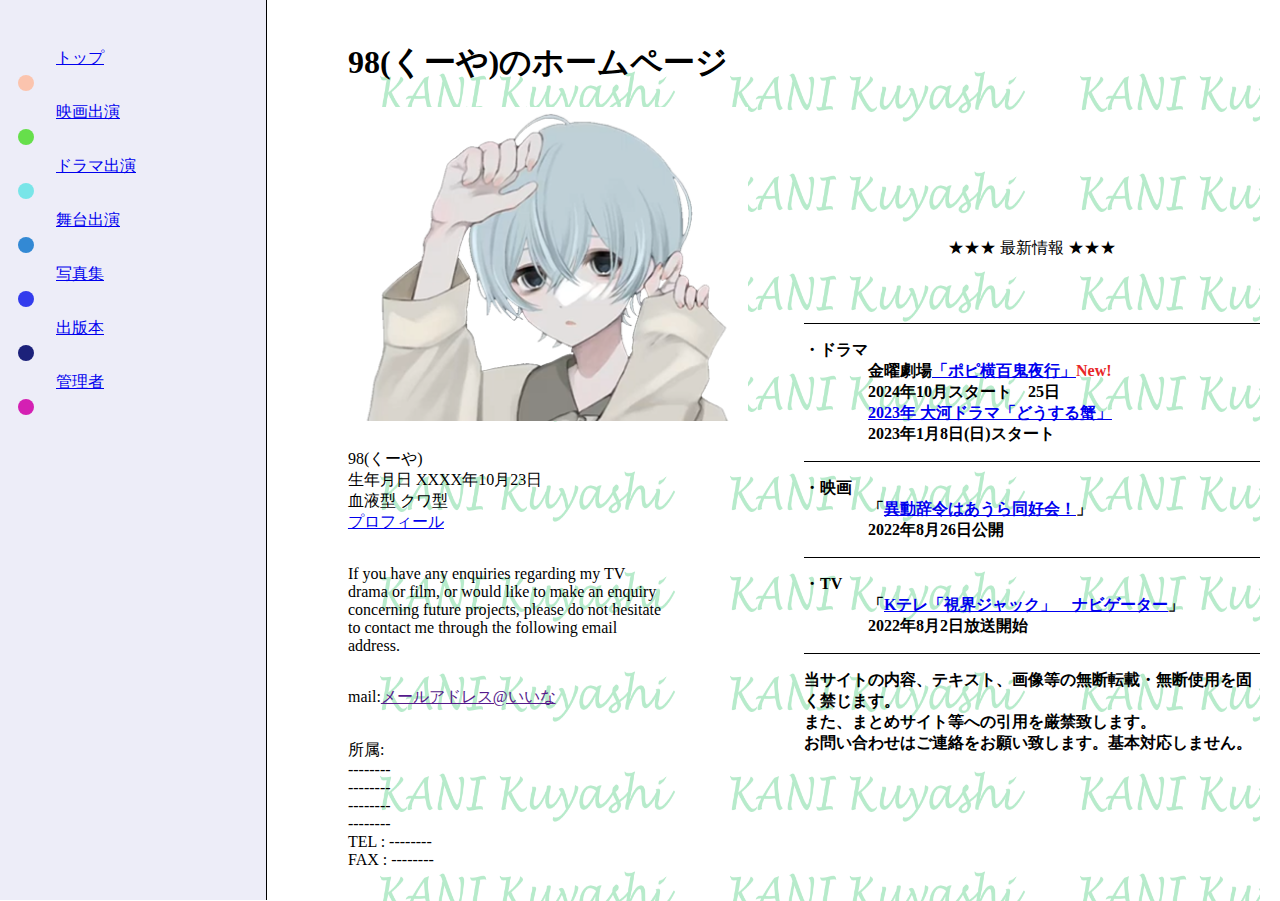
<file: index.html>
<!DOCTYPE html>
<html lang="ja">

<head>
<meta charset="utf-8">
<title>98(くーや)のホームページ</title>
<meta name="viewport" content="width=device-width, initial-scale=1.0">
<link rel="stylesheet" href="common.css">
<link rel="stylesheet" href="sidebar.css">
<link rel="stylesheet" href="top.css">
</head>

<body>
<!-- サイドバー -->
<div class="sidebar">
</div>
<!-- メインカラム -->
<div class="mainColumnLeft">
</div>
</body>

</html>

<!-- サイドバー -->
<div class="sidebar">
   <ul>
   <li class="sideLink sideLinkTop">
   <a href="index.html">
   トップ
   </a>
   </li>
   <li class="sideLink sideLinkMovie">
   <a href="movie.html">
   映画出演
   </a>
   </li>
   <li class="sideLink sideLinkDrama">
   <a href="drama.html">
   ドラマ出演
   </a>
   </li>
   <li class="sideLink sideLinkStage">
   <a href="stage.html">
   舞台出演
   </a>
   </li>
   <li class="sideLink sideLinkPhotobook">
   <a href="photobook.html">
   写真集
   </a>
   </li>
   <li class="sideLink sideLinkBook">
   <a href="book.html">
   出版本
   </a>
   </li>
   <li class="sideLink sideLinkManager">
   <a href="manager.html">
   管理者
   </a>
   </li>
   </ul>
   </div>
   <!-- メインカラム -->
<div class="mainColumnRight">
   <div class="mainColumnTop">
   <h1>
   98(くーや)のホームページ
   </h1>
   <div class="topBody">
   <!-- 左エリア -->
   <div class="topBodyLeft">
   <img class="topProfileImg" src="98top.png" />
   <div class="topProfileItem">
   <div>
   98(くーや)
   </div>
   <div>
   生年月日 XXXX年10月23日
   </div>
   <div>
   血液型 クワ型
   </div>
   <div>
   <a href="profile.html">
   プロフィール
   </a>
   </div>
   </div>
   <div class="topProfileItem">
   If you have any enquiries regarding my TV drama or film, or would like to make an enquiry concerning
   future projects, please do not hesitate to contact me through the following email address.
   </div>
   <div class="topProfileItem">
   mail:<a href="">メールアドレス@いいな</a>
   </div>
   <div class="topProfileItem">
   <div>
   所属:
   </div>
   <div>
       --------
   </div>
   <div>
       --------
   </div>
   <div>
       --------
   </div>
   <div>
       --------
   </div>
   <div>
   TEL : --------
   </div>
   <div>
   FAX : --------
   </div>
   </div>
   </div>
   <!-- 右エリア -->
   <div class="topBodyRight">
   <div class="topInfoHeader">
   ★★★ 最新情報 ★★★
   </div>
   <div class="topInfoItem">
   <div>
   ・ドラマ
   </div>
   <div class="topInfoItemBody">
   <div>
   金曜劇場<a href="#">「ポピ横百鬼夜行」</a><span class="textEmphasized">New!</span>
   </div>
   <div>
   2024年10月スタート　25日
   </div>
   <div>
   <a href="#">2023年 大河ドラマ「どうする蟹」</a>
   </div>
   <div>
   2023年1月8日(日)スタート
   </div>
   </div>
   </div>
   <div class="topInfoItem">
   <div>
   ・映画
   </div>
   <div class="topInfoItemBody">
   <div>
   「<a href="#">異動辞令はあうら同好会！</a>」
   </div>
   <div>
   2022年8月26日公開
   </div>
   </div>
   </div>
   <div class="topInfoItem">
   <div>
   ・TV
   </div>
   <div class="topInfoItemBody">
   <div>
   「<a href="#">Kテレ「視界ジャック」　ナビゲーター</a>」
   </div>
   <div>
   2022年8月2日放送開始
   </div>
   </div>
   </div>
   <div class="topInfoItem">
   <div>
   当サイトの内容、テキスト、画像等の無断転載・無断使用を固く禁じます。
   </div>
   <div>
   また、まとめサイト等への引用を厳禁致します。
   </div>
   <div>
   お問い合わせはご連絡をお願い致します。基本対応しません。
   </div>
   </div>
   
   </div>
   </div>
   </div>
   </div>
</file>
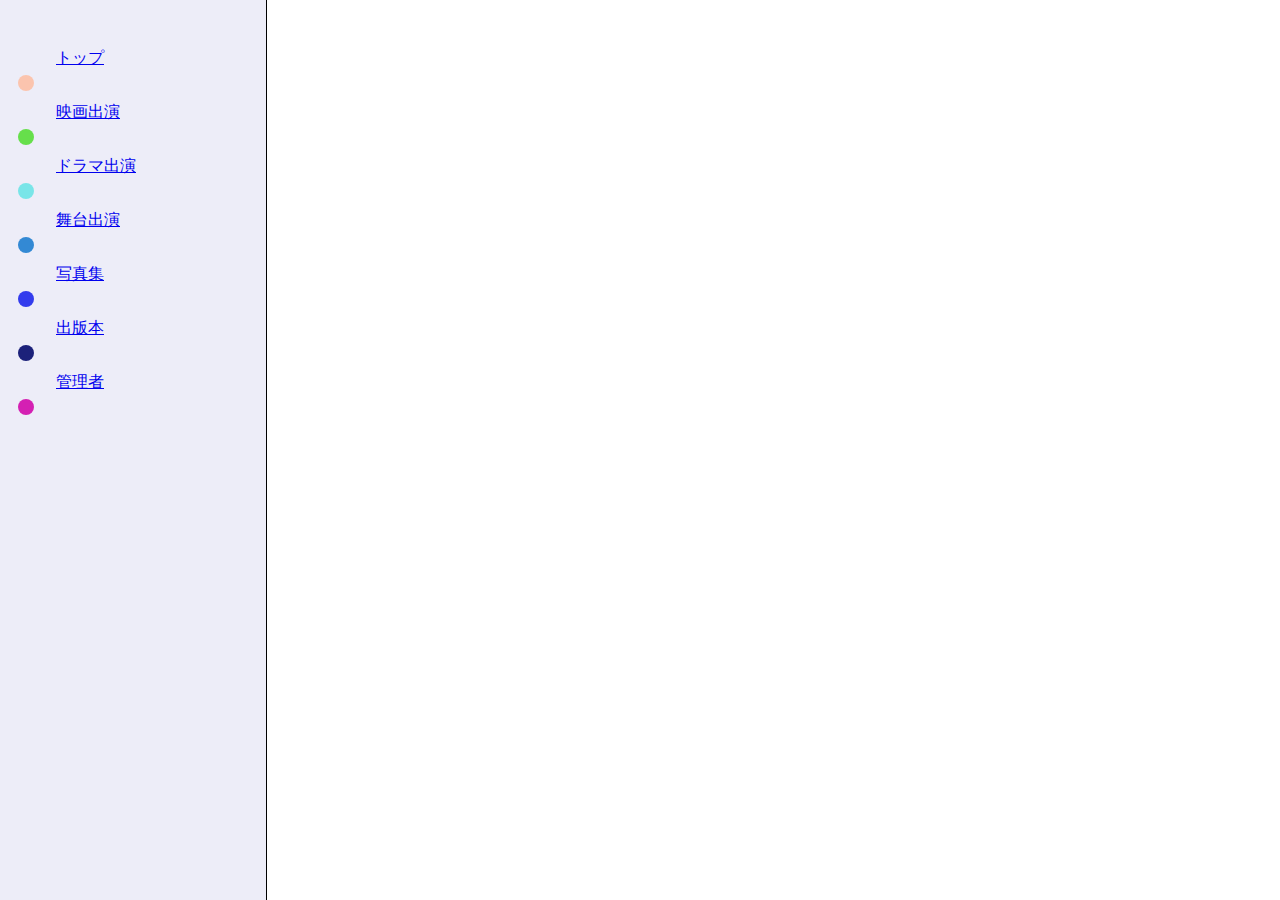
<file: book.html>
<!DOCTYPE html>
<html lang="ja">

<head>
<meta charset="utf-8">
<title>98(くーや)のホームページ</title>
<meta name="viewport" content="width=device-width, initial-scale=1.0">
<link rel="stylesheet" href="common.css">
<link rel="stylesheet" href="sidebar.css">
<link rel="stylesheet" href="top.css">
</head>

<body>
<!-- サイドバー -->
<div class="sidebar">
</div>
<!-- メインカラム -->
<div class="mainColumnLeft">
</div>
</body>

</html>

<!-- サイドバー -->
<div class="sidebar">
   <ul>
   <li class="sideLink sideLinkTop">
   <a href="index.html">
   トップ
   </a>
   </li>
   <li class="sideLink sideLinkMovie">
   <a href="movie.html">
   映画出演
   </a>
   </li>
   <li class="sideLink sideLinkDrama">
   <a href="drama.html">
   ドラマ出演
   </a>
   </li>
   <li class="sideLink sideLinkStage">
   <a href="stage.html">
   舞台出演
   </a>
   </li>
   <li class="sideLink sideLinkPhotobook">
   <a href="photobook.html">
   写真集
   </a>
   </li>
   <li class="sideLink sideLinkBook">
   <a href="book.html">
   出版本
   </a>
   </li>
   <li class="sideLink sideLinkManager">
   <a href="manager.html">
   管理者
   </a>
   </li>
   </ul>
   </div>
   <!-- メインカラム -->
</file>
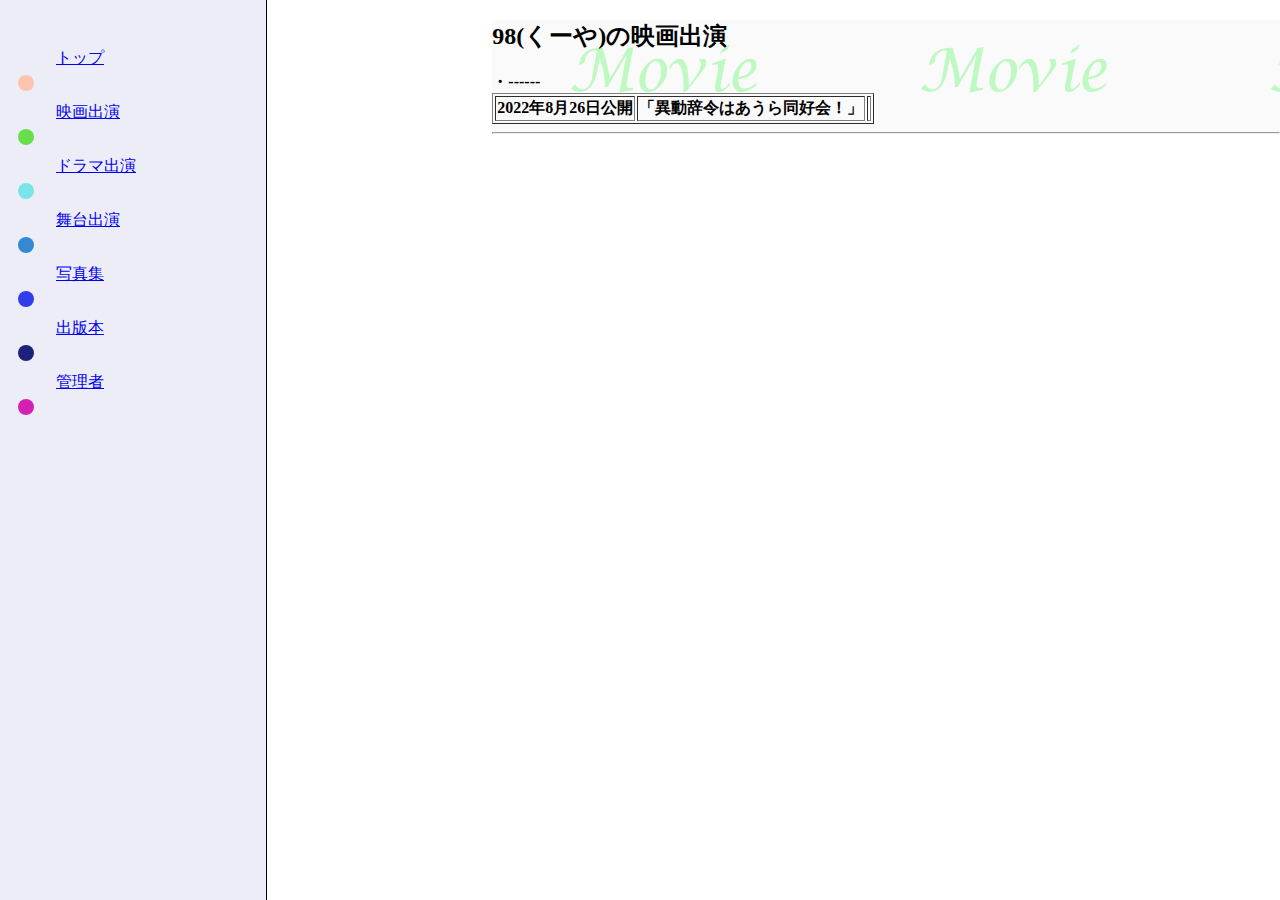
<file: movie.html>
<!DOCTYPE html>
<html lang="ja">

<head>
<meta charset="utf-8">
<title>98(くーや)のホームページ</title>
<meta name="viewport" content="width=device-width, initial-scale=1.0">
<link rel="stylesheet" href="common.css">
<link rel="stylesheet" href="sidebar.css">
<link rel="stylesheet" href="movie.css">
</head>

<body>
<!-- サイドバー -->
<div class="sidebar">
</div>
<!-- メインカラム -->
<div class="mainColumnLeft">
</div>
</body>

</html>

<!-- サイドバー -->
<div class="sidebar">
   <ul>
   <li class="sideLink sideLinkTop">
   <a href="index.html">
   トップ
   </a>
   </li>
   <li class="sideLink sideLinkMovie">
   <a href="movie.html">
   映画出演
   </a>
   </li>
   <li class="sideLink sideLinkDrama">
   <a href="drama.html">
   ドラマ出演
   </a>
   </li>
   <li class="sideLink sideLinkStage">
   <a href="stage.html">
   舞台出演
   </a>
   </li>
   <li class="sideLink sideLinkPhotobook">
   <a href="photobook.html">
   写真集
   </a>
   </li>
   <li class="sideLink sideLinkBook">
   <a href="book.html">
   出版本
   </a>
   </li>
   <li class="sideLink sideLinkManager">
   <a href="manager.html">
   管理者
   </a>
   </li>
   </ul>
   </div>
<!-- メインカラム -->
<div class="mainColumn">
<div class="mainColumnMovie">
    <h2>
        98(くーや)の映画出演
    </h2>
    
<div class="movieBody">
<div class="movieBodyList">
    <div>・------</div>
<table border>
    <tr>
        <td>2022年8月26日公開</td>
        <td>「異動辞令はあうら同好会！」</td>
    <td></td>
</tr>
<!-- 中略 -->
</table>
    <hr>
</div>
</div>
</div>
<!-- 中略 -->
</file>
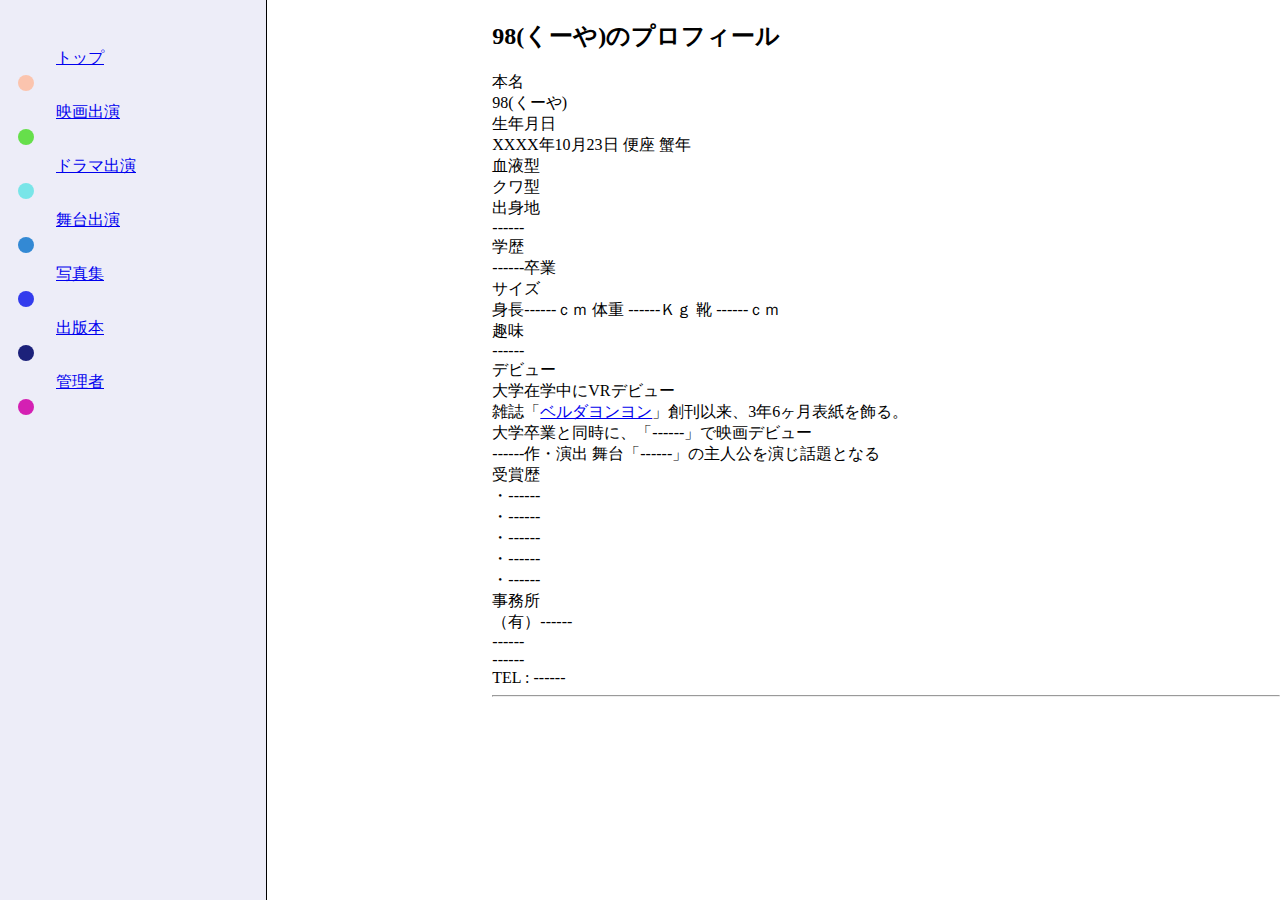
<file: profile.html>
<!DOCTYPE html>
<html lang="ja">

<head>
<meta charset="utf-8">
<title>98(くーや)のホームページ</title>
<meta name="viewport" content="width=device-width, initial-scale=1.0">
<link rel="stylesheet" href="common.css">
<link rel="stylesheet" href="sidebar.css">
<link rel="stylesheet" href="top.css">
</head>

<body>
<!-- サイドバー -->
<div class="sidebar">
</div>
<!-- メインカラム -->
<div class="mainColumnLeft">
</div>
</body>

</html>

<!-- サイドバー -->
<div class="sidebar">
   <ul>
   <li class="sideLink sideLinkTop">
   <a href="index.html">
   トップ
   </a>
   </li>
   <li class="sideLink sideLinkMovie">
   <a href="movie.html">
   映画出演
   </a>
   </li>
   <li class="sideLink sideLinkDrama">
   <a href="drama.html">
   ドラマ出演
   </a>
   </li>
   <li class="sideLink sideLinkStage">
   <a href="stage.html">
   舞台出演
   </a>
   </li>
   <li class="sideLink sideLinkPhotobook">
   <a href="photobook.html">
   写真集
   </a>
   </li>
   <li class="sideLink sideLinkBook">
   <a href="book.html">
   出版本
   </a>
   </li>
   <li class="sideLink sideLinkManager">
   <a href="manager.html">
   管理者
   </a>
   </li>
   </ul>
   </div>

<!-- メインカラム -->
<div class="mainColumn">
    <div class="mainColumnProfile">
     <h2>
      98(くーや)のプロフィール
     </h2>
     <div class="profileBody">
      <div class="profileBodyItem">
       <div class="profileBodyItemLabel">
        本名
       </div>
       <div class="profileBodyItemValue">
        98(くーや) 
       </div>
      </div>
      <div class="profileBodyItem">
       <div class="profileBodyItemLabel">
        生年月日
       </div>
       <div class="profileBodyItemValue">
        XXXX年10月23日 便座 蟹年
       </div>
      </div>
      <div class="profileBodyItem">
       <div class="profileBodyItemLabel">
        血液型
       </div>
       <div class="profileBodyItemValue">
        クワ型
       </div>
      </div>
      <div class="profileBodyItem">
       <div class="profileBodyItemLabel">
        出身地
       </div>
       <div class="profileBodyItemValue">
        ------
       </div>
      </div>
      <div class="profileBodyItem">
       <div class="profileBodyItemLabel">
        学歴
       </div>
       <div class="profileBodyItemValue">
         ------卒業
       </div>
      </div>
      <div class="profileBodyItem">
       <div class="profileBodyItemLabel">
        サイズ
       </div>
       <div class="profileBodyItemValue">
        身長------ｃｍ 体重 ------Ｋｇ 靴 ------ｃｍ
       </div>
      </div>
      <div class="profileBodyItem">
       <div class="profileBodyItemLabel">
        趣味
       </div>
       <div class="profileBodyItemValue">
        ------
       </div>
      </div>
      <div class="profileBodyItem">
       <div class="profileBodyItemLabel">
        デビュー
       </div>
       <div class="profileBodyItemValue">
        <div>
         大学在学中にVRデビュー
        </div>
        <div>
         雑誌「<a href="#">ベルダヨンヨン</a>」創刊以来、3年6ヶ月表紙を飾る。
        </div>
        <div>
         大学卒業と同時に、「------」で映画デビュー
        </div>
        <div>
              ------作・演出 舞台「------」の主人公を演じ話題となる
        </div>
       </div>
      </div>
      <div class="profileBodyItem">
       <div class="profileBodyItemLabel">
        受賞歴
       </div>
       <div class="profileBodyItemValue">
        <div>
         ・------
        </div>
        <div>
         ・------
        </div>
        <div>
         ・------
        </div>
        <div>
         ・------
        <div>
         ・------
        </div>
       </div>
      </div>
      <div class="profileBodyItem">
       <div class="profileBodyItemLabel">
        事務所
       </div>
       <div class="profileBodyItemValue">
        <div>
         （有）------
        </div>
        <div>
             ------
        </div>
        <div>
             ------
        </div>
        <div>
         TEL : ------
        </div>
       </div>
      </div>
     </div>
     <hr>
    </div>
   </div>
   <!-- 中略 -->
</file>
<file: common.css>
body{
display: flex;
margin: 0;
overflow-x: hidden;
}
   
.sidebar{
position: fixed;
overflow-x: hidden;
background-color: #ededf8;
height: 100vh;
width: calc(20% + 10px);
border-right: 0.5px solid #000000;
}
   
.mainColumn {
    margin-left: 20%;
    width: calc(100% - 20%); /* サイドバーの幅を引いた残りの幅を設定 */
    flex-grow: 1; /* 残りのスペースを占める */
    background-color: #ffffff; /* 背景色を設定（任意） */
    padding: 20px; /* パディングを設定（任意） */
}

.mainColumnLeft {
    flex-basis: 50%; /* スライダーの値に応じて変更 */
    background-color: #ffffff; /* 背景色を設定（任意） */
    padding: 0px; /* パディングを設定（任意） */
}

.mainColumnRight {
    flex-grow: 1; /* 残りのスペースを占める */
    background-color: #ffffff; /* 背景色を設定（任意） */
    padding: 20px; /* パディングを設定（任意） */
}
</file>
<file: sidebar.css>
.sidebar > ul{
margin-left: 1rem;
margin-top: 3rem;
}

.sideLink::marker {
font-size: 3.3rem;
line-height: 4rem;
}
 
.sidebar, .mainColumn {
    margin: 0; /* マージンをリセット */
    padding: 0; /* パディングをリセット */
}

.sideLink{
position: relative;
}
   
.sideLink a {
position: absolute;
top: 0;
left: 0;
}
   
.sideLinkTop{
color: #fbc4ae;
}
   
.sideLinkMovie{
color: #66df4b;
}
   
.sideLinkDrama{
color: #79e5e8;
}
   
.sideLinkStage{
color: #3389d4;
}
   
.sideLinkPhotobook{
color: #333ced;
}
   
.sideLinkBook{
color: #1c217a;
}
   
.sideLinkManager{
color: #d420b3;
}
</file>
<file: top.css>
.mainColumnTop{
background-image: url("kani kuyashi.png");
background-repeat: repeat;
width: 100%;
background-size: 350px 100px; /* 画像の大きさを固定 */
}
   
.topBody{
display: flex;
justify-content: space-between; /* 子要素の間にスペースを均等に配置 */
align-items: center; /* 子要素を中央に配置 */
}
   
.topBodyLeft{
width: 50%;
}
   
.topBodyRight{
width: 50%;
}
   
.topProfileItem{
margin-top: 1.5rem;
margin-bottom: 2rem;
width: 70%;

}
   
.topInfoHeader{
text-align: center;
margin-bottom: 4rem;
}
   
.topInfoItem{
border-top: 0.5px solid #000000;
font-weight: bold;
padding: 1rem 0;
}
   
.textEmphasized{
color: rgb(232, 38, 38);
}
   
.topInfoItemBody{
margin-left: 4rem;
}

.topProfileImg{
    width: 400px; /* 幅を100pxに設定 */
    height: auto; /* 高さは自動調整 */
    margin: auto; /* マージンをリセット */
    padding: 0; /* パディングをリセット */
    overflow: hidden;

}

body {
    display: flex;
    margin: 0;
    padding: 0;
    height: 100vh; /* ビューポートの高さを設定 */
    overflow-x: hidden; /* 横スクロールを隠す */
}
</file>
<file: movie.css>
.mainColumnMovie{
background-image: url("movie.png");
background-repeat: repeat;
width: 100%;
background-size: 350px 100px; /* 画像の大きさを固定 */
background-position: top left;
}
   
.movieBodyList{
font-weight: bold;
margin-bottom: 2rem;
}
</file>
